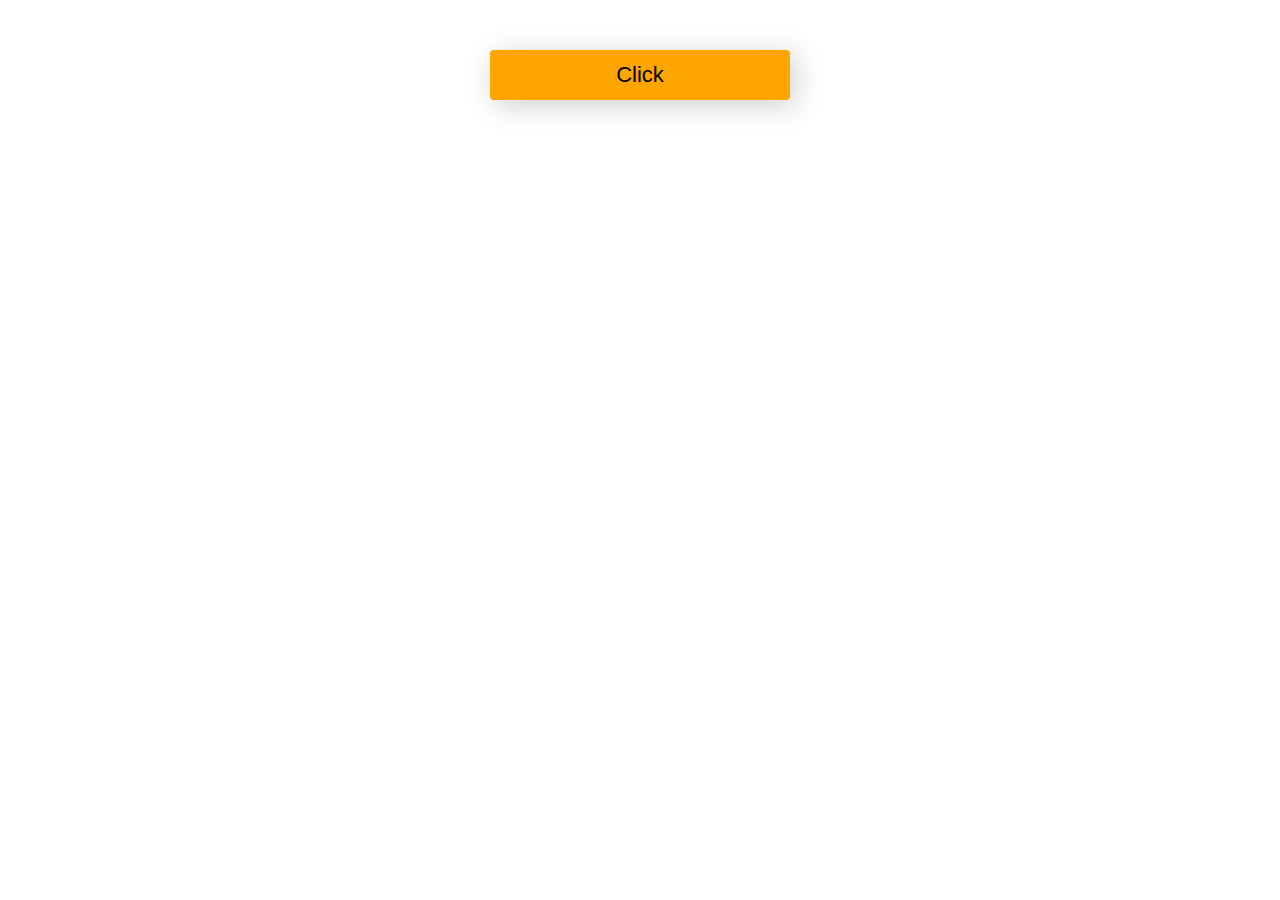
<file: AJAX/index.html>
<!DOCTYPE html>
<html lang="en">
<head>
    <meta charset="UTF-8">
    <meta name="viewport" content="width=device-width, initial-scale=1.0">
    <title>User </title>
    <link rel="stylesheet" href="style.css">
</head>
<body>
<div class="app">
    <button>Click</button>
</div>
<script src="xhr.js"></script>
</body>
</html>
</file>
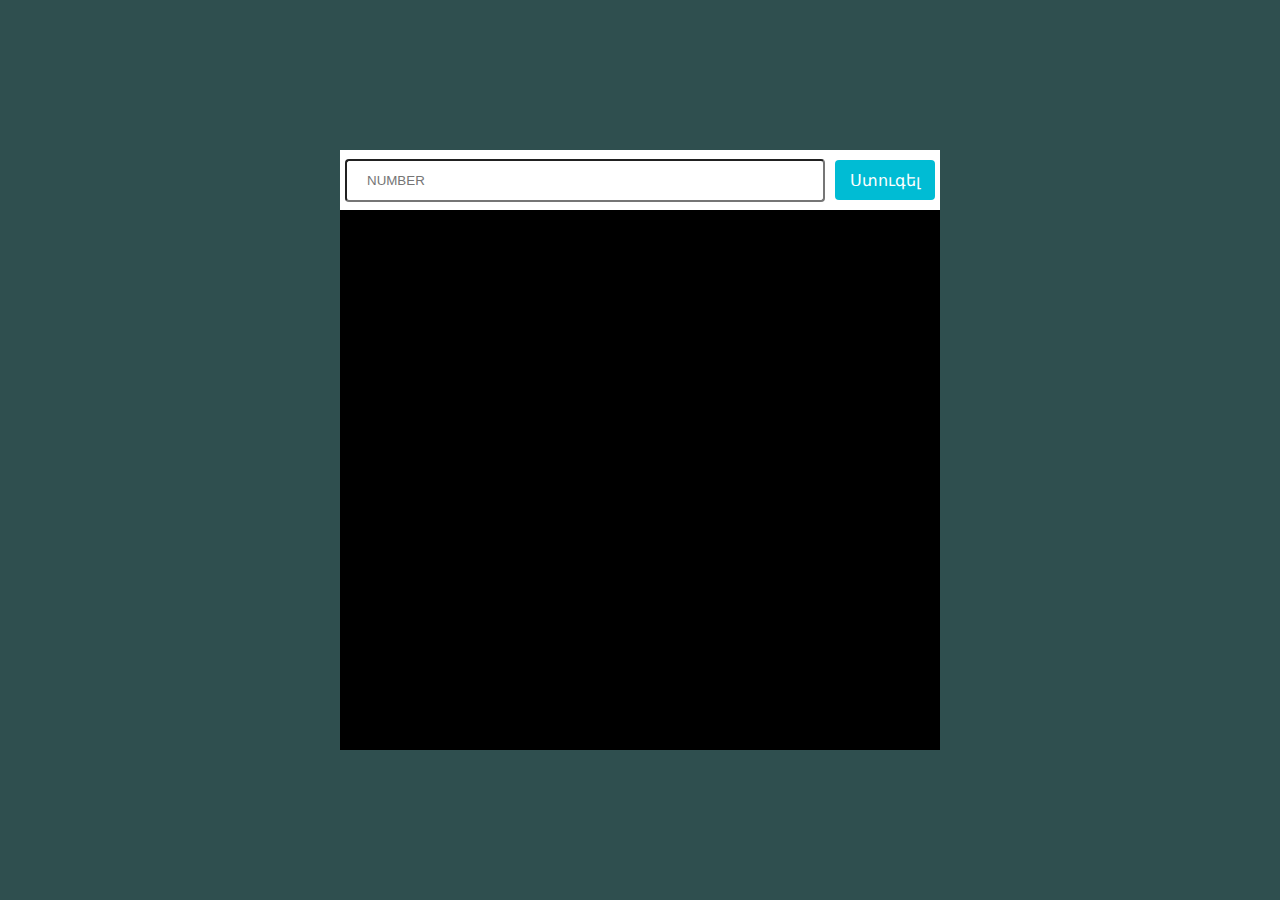
<file: cold_warm game/index.html>
<!DOCTYPE html>
<html lang="en">
<head>
    <meta charset="UTF-8">
    <title> vse budet</title>
    <link rel="stylesheet" href="./index.css" />
    <script src="./index.js"></script>
</head>
<body>
 <div class="wrapper">
     <div class="wrapper1">
         <div class="wrapper2">
             <input type="number" class="input" placeholder="NUMBER">
             <button class="button" onclick="checkNumber()">Ստուգել</button>
         </div>
         <div class="message"></div>
     </div>
 </div>

</body>
</html>
</file>
<file: AJAX/style.css>
* {
    box-sizing: border-box;
    margin: 0;
    padding: 0;
}

.app {
    display: flex;
    justify-content: space-around;
    flex-wrap: wrap;
    padding: 50px;
}

.card {
    width: 400px;
    border: 1px solid rgba(0,0,0, .1);
    padding: 25px;
    margin-top: 25px;
    box-shadow: 5px 5px 30px rgba(0,0,0, .2);
    border-radius: 4px;
}

img {
    width: 100%;
    height: 400px;
    object-fit: cover;
}

.name {
    font-size: 26px;
    text-align: center;
}

.sex {
    margin-top: 10px;
    display: flex;
    justify-content: center;
}

.sex img {
    width: 35px;
    height: 35px;
}

.age {
    text-align: center;
    font-weight: bold;
    margin-top: 10px;
    font-size: 24px;
}

button {
    width: 300px;
    height: 50px;
    border: none;
    background-color: orange;
    border-radius: 4px;
    font-size: 22px;
    box-shadow: 5px 5px 30px rgba(0,0,0, .2);
    margin: 0 auto;
}

form {
    width: 500px;
    margin: 0 auto;
    display: flex;
    flex-direction: column;
}

input {
    width: 300px;
    height: 50px;
    margin: 0 auto;
    margin-bottom: 20px;
    border: none;
    box-shadow: 5px 5px 30px rgba(0,0,0, .2);
    font-size: 18px;
    padding: 0 15px;
    outline: none;
}
</file>
<file: cold_warm game/index.css>
html,

body {
    margin: 0;
    padding: 0;
    background: darkslategray;
}

.wrapper{
   display: flex;
    justify-content: center;
    align-items: center;
    height: 100vh;
}

     .wrapper1 {
         width: 600px;
         height: 600px;
         text-align: center;
         background: black;

     }
     .wrapper2 {
display: flex;
         justify-content: center;
         align-items: center;
         gap: 10px;
         width: 600px;
         height: 60px;
         background: white;
     }
.input {
    width: 80%;
    padding: 12px 20px;
    margin: 8px 0;
    box-sizing: border-box;
    border-radius: 4px;
}
.button{
    height: 40px;
    padding: 0 15px;
    font-size: 16px;
    border-radius: 4px;
    background-color: #00bcd4;
    color: white;
    border: none;
    cursor: pointer;

}
.message{
    margin-top: 20px;
    font-size: 20px;
    font-weight: bold;
    text-align: center;
    color: white;
    background: #333;
    padding: 10px;
    display: none;
}
</file>
